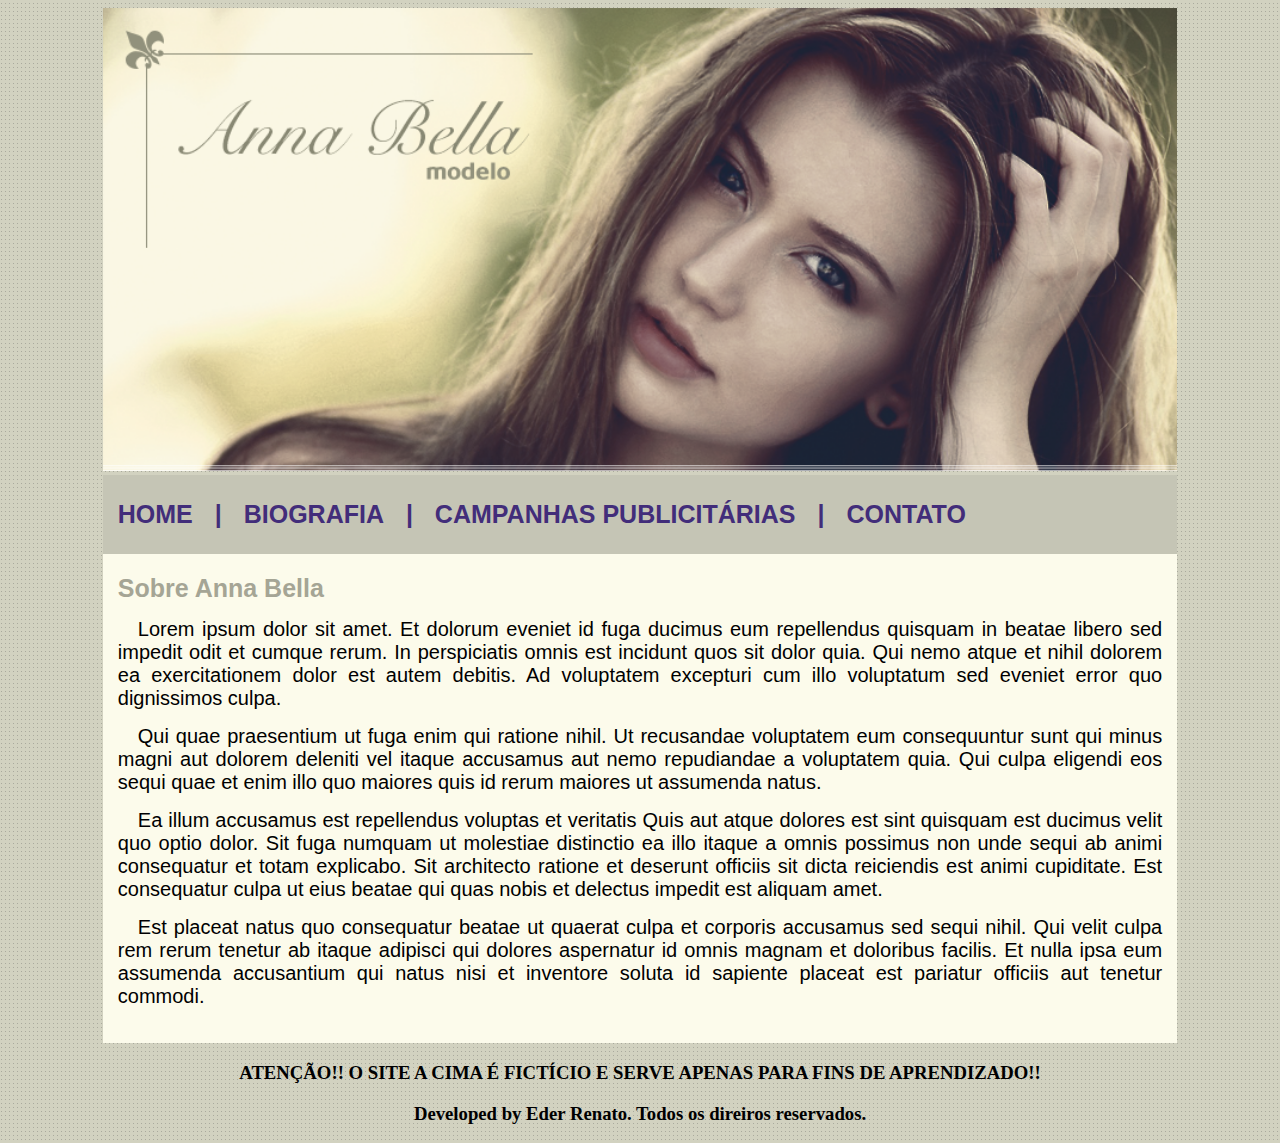
<file: index.html>
<!DOCTYPE html>
<html>
    <head>
        <meta charset="utf-8">
        <title>Anna Bella - Página Principal</title>
        <link rel="stylesheet" type="text/css" href="./style.css">
    </head>
    <body id="bg">
        <div>
            <img src="./images/capa.png" width="100%" alt="Foto da Anna Bella">
        </div>
        <div id="menu">
            <a href="./index.html">HOME</a> | <a href="./biografia.html">BIOGRAFIA</a> | <a href="./campanhas.html">CAMPANHAS PUBLICITÁRIAS</a> | <a href="./contato.html">CONTATO</a>
        </div>
        <div id="conteudo">
            <h2>Sobre Anna Bella</h2>
            <p>Lorem ipsum dolor sit amet. Et dolorum eveniet id fuga ducimus eum repellendus quisquam in beatae libero sed impedit odit et cumque rerum. In perspiciatis omnis est incidunt quos sit dolor quia. Qui nemo atque et nihil dolorem ea exercitationem dolor est autem debitis. Ad voluptatem excepturi cum illo voluptatum sed eveniet error quo dignissimos culpa. </p>
            <p>Qui quae praesentium ut fuga enim qui ratione nihil. Ut recusandae voluptatem eum consequuntur sunt qui minus magni aut dolorem deleniti vel itaque accusamus aut nemo repudiandae a voluptatem quia. Qui culpa eligendi eos sequi quae et enim illo quo maiores quis id rerum maiores ut assumenda natus. </p>
            <p>Ea illum accusamus est repellendus voluptas et veritatis Quis aut atque dolores est sint quisquam est ducimus velit quo optio dolor. Sit fuga numquam ut molestiae distinctio ea illo itaque a omnis possimus non unde sequi ab animi consequatur et totam explicabo. Sit architecto ratione et deserunt officiis sit dicta reiciendis est animi cupiditate. Est consequatur culpa ut eius beatae qui quas nobis et delectus impedit est aliquam amet. </p>
            <p>Est placeat natus quo consequatur beatae ut quaerat culpa et corporis accusamus sed sequi nihil. Qui velit culpa rem rerum tenetur ab itaque adipisci qui dolores aspernatur id omnis magnam et doloribus facilis. Et nulla ipsa eum assumenda accusantium qui natus nisi et inventore soluta id sapiente placeat est pariatur officiis aut tenetur commodi. </p>

        </div>
        <div align="center">
            <h3>ATENÇÃO!! O SITE A CIMA É FICTÍCIO E SERVE APENAS PARA FINS DE APRENDIZADO!!</h3>
            <h3>Developed by Eder Renato. Todos os direiros reservados.</h3>
        </div>
    </body>
</html>
</file>
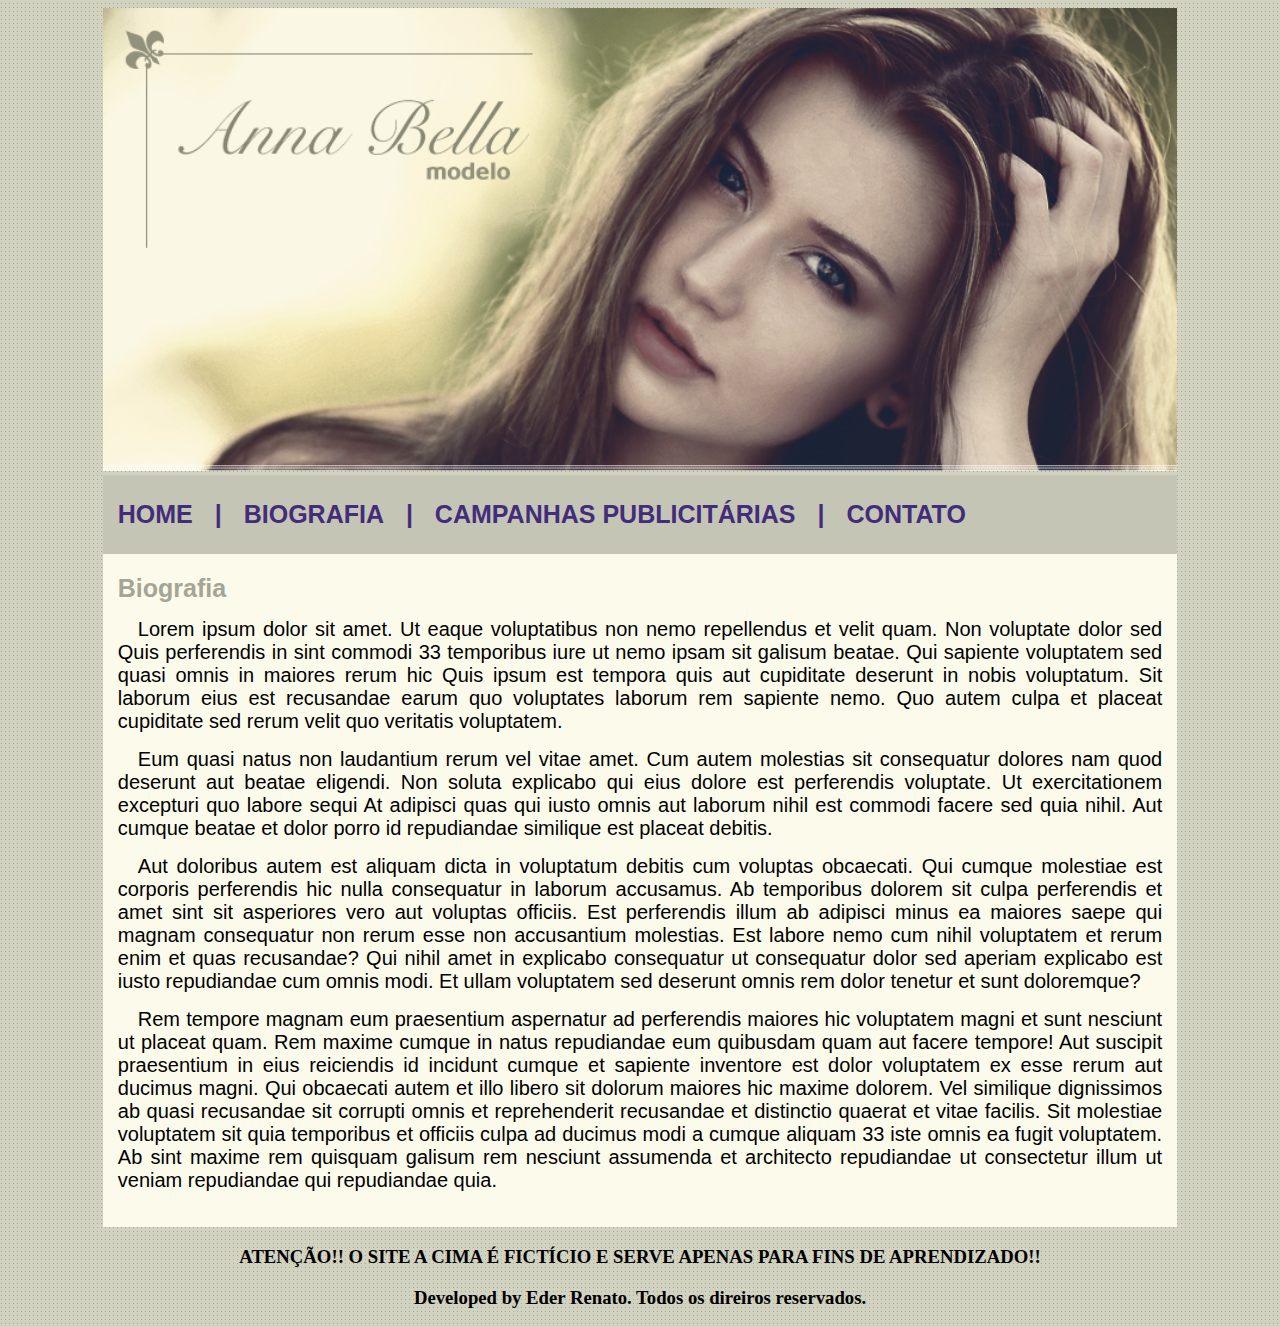
<file: biografia.html>
<!DOCTYPE html>
<html>
    <head>
        <meta charset="utf-8">
        <title>Anna Bella - Biografia</title>
        <link rel="stylesheet" type="text/css" href="./style.css">
    </head>
    <body id="bg">
        <div>
            <img src="./images/capa.png" width="100%" alt="Foto da Anna Bella">
        </div>
        <div id="menu">
            <a href="./index.html">HOME</a> | <a href="./biografia.html">BIOGRAFIA</a> | <a href="./campanhas.html">CAMPANHAS PUBLICITÁRIAS</a> | <a href="./contato.html">CONTATO</a>
        </div>
        <div id="conteudo">
            <h2>Biografia</h2>
            <p>Lorem ipsum dolor sit amet. Ut eaque voluptatibus non nemo repellendus et velit quam. Non voluptate dolor sed Quis perferendis in sint commodi 33 temporibus iure ut nemo ipsam sit galisum beatae. Qui sapiente voluptatem sed quasi omnis in maiores rerum hic Quis ipsum est tempora quis aut cupiditate deserunt in nobis voluptatum. Sit laborum eius est recusandae earum quo voluptates laborum rem sapiente nemo. Quo autem culpa et placeat cupiditate sed rerum velit quo veritatis voluptatem. </p>
            <p>Eum quasi natus non laudantium rerum vel vitae amet. Cum autem molestias sit consequatur dolores nam quod deserunt aut beatae eligendi. Non soluta explicabo qui eius dolore est perferendis voluptate. Ut exercitationem excepturi quo labore sequi At adipisci quas qui iusto omnis aut laborum nihil est commodi facere sed quia nihil. Aut cumque beatae et dolor porro id repudiandae similique est placeat debitis. </p>
            <p>Aut doloribus autem est aliquam dicta in voluptatum debitis cum voluptas obcaecati. Qui cumque molestiae est corporis perferendis hic nulla consequatur in laborum accusamus. Ab temporibus dolorem sit culpa perferendis et amet sint sit asperiores vero aut voluptas officiis. Est perferendis illum ab adipisci minus ea maiores saepe qui magnam consequatur non rerum esse non accusantium molestias. Est labore nemo cum nihil voluptatem et rerum enim et quas recusandae? Qui nihil amet in explicabo consequatur ut consequatur dolor sed aperiam explicabo est iusto repudiandae cum omnis modi. Et ullam voluptatem sed deserunt omnis rem dolor tenetur et sunt doloremque? </p>
            <p>Rem tempore magnam eum praesentium aspernatur ad perferendis maiores hic voluptatem magni et sunt nesciunt ut placeat quam. Rem maxime cumque in natus repudiandae eum quibusdam quam aut facere tempore! Aut suscipit praesentium in eius reiciendis id incidunt cumque et sapiente inventore est dolor voluptatem ex esse rerum aut ducimus magni. Qui obcaecati autem et illo libero sit dolorum maiores hic maxime dolorem. Vel similique dignissimos ab quasi recusandae sit corrupti omnis et reprehenderit recusandae et distinctio quaerat et vitae facilis. Sit molestiae voluptatem sit quia temporibus et officiis culpa ad ducimus modi a cumque aliquam 33 iste omnis ea fugit voluptatem. Ab sint maxime rem quisquam galisum rem nesciunt assumenda et architecto repudiandae ut consectetur illum ut veniam repudiandae qui repudiandae quia. </p>


        </div>
        <div align="center">
            <h3>ATENÇÃO!! O SITE A CIMA É FICTÍCIO E SERVE APENAS PARA FINS DE APRENDIZADO!!</h3>
            <h3>Developed by Eder Renato. Todos os direiros reservados.</h3>
        </div>
    </body>
</html>
</file>
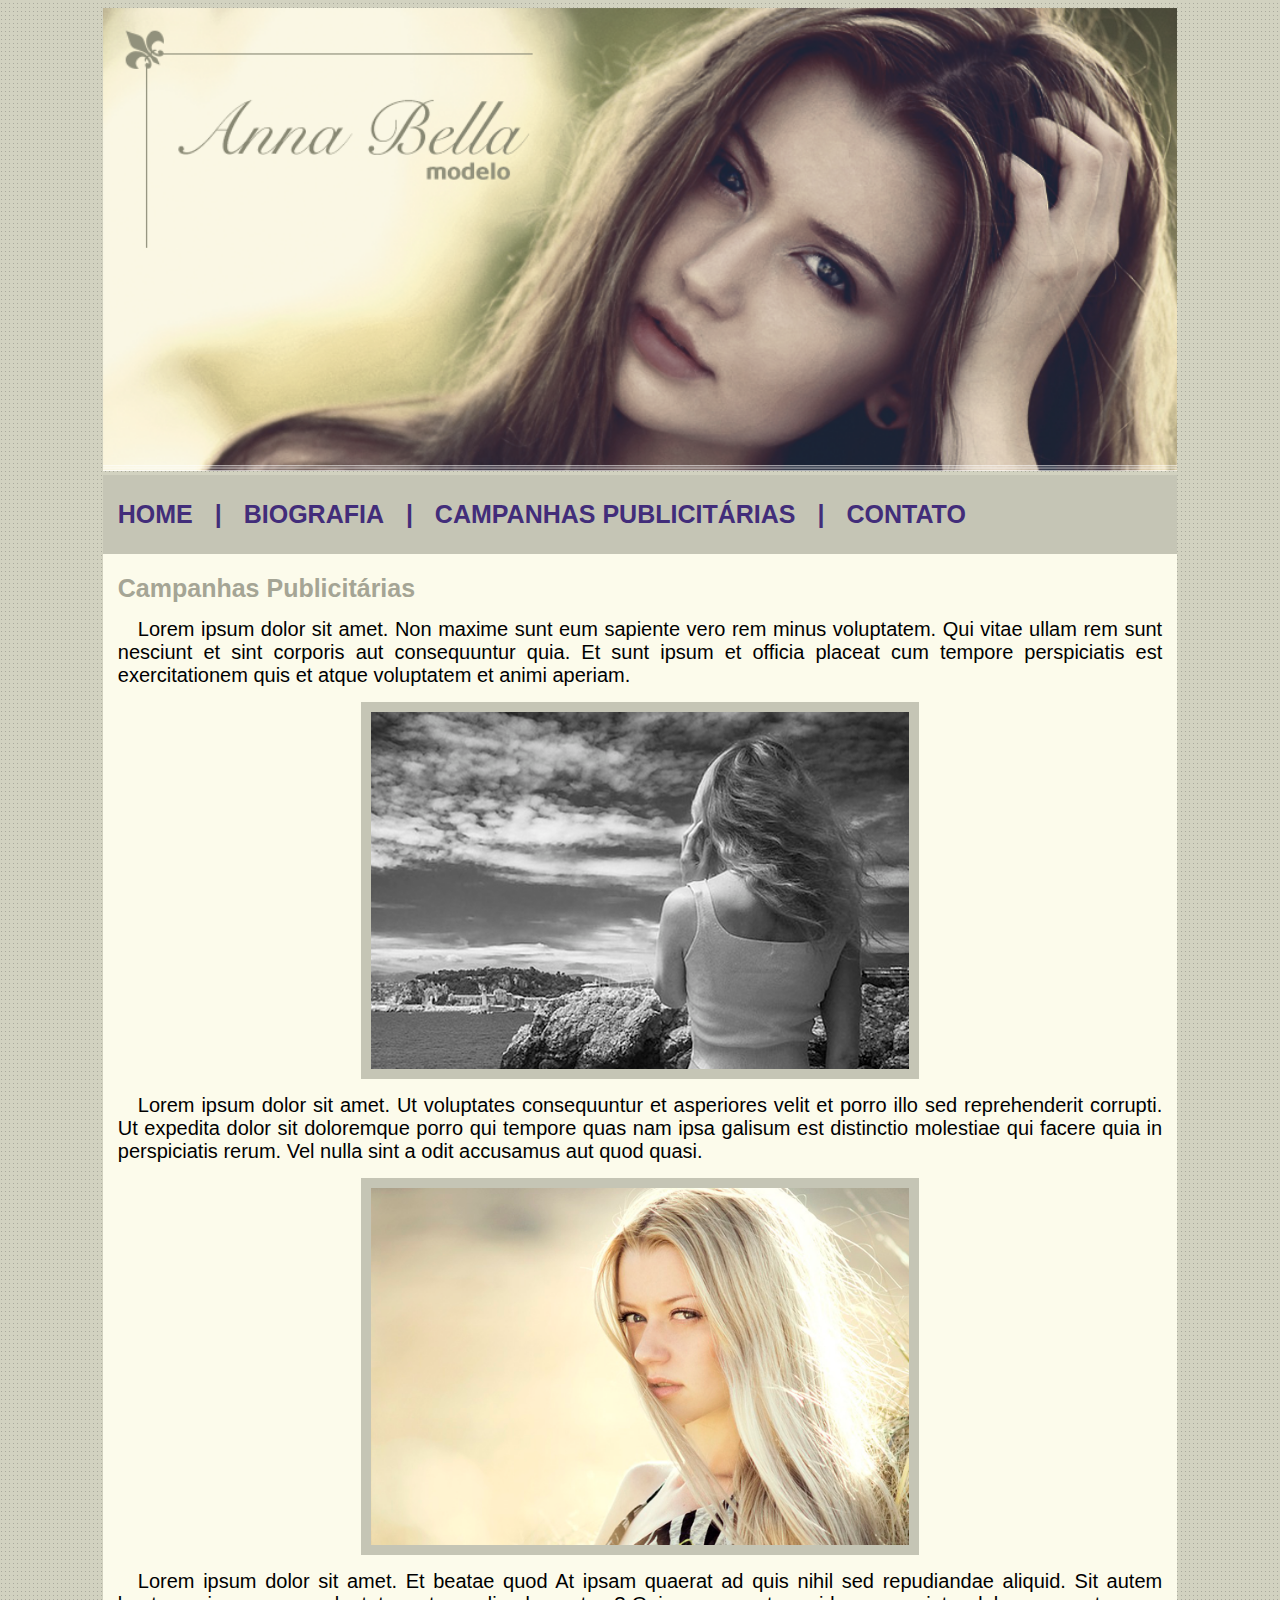
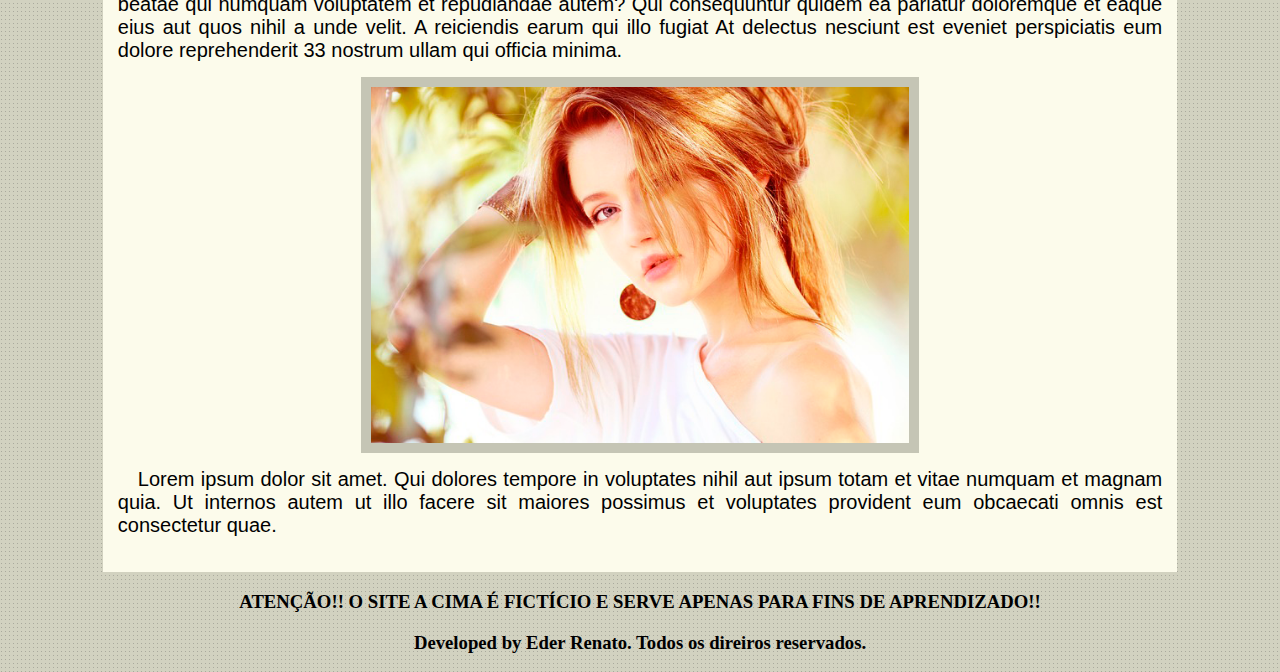
<file: campanhas.html>
<!DOCTYPE html>
<html>
    <head>
        <meta charset="utf-8">
        <title>Anna Bella - Campanhas Publicitárias</title>
        <link rel="stylesheet" type="text/css" href="./style.css">
    </head>
    <body id="bg">
        <div>
            <img src="./images/capa.png" width="100%" alt="Foto da Anna Bella">
        </div>
        <div id="menu">
            <a href="./index.html">HOME</a> | <a href="./biografia.html">BIOGRAFIA</a> | <a href="./campanhas.html">CAMPANHAS PUBLICITÁRIAS</a> | <a href="./contato.html">CONTATO</a>
        </div>
        <div id="conteudo">
            <h2>Campanhas Publicitárias</h2>
            <p>Lorem ipsum dolor sit amet. Non maxime sunt eum sapiente vero rem minus voluptatem. Qui vitae ullam rem sunt nesciunt et sint corporis aut consequuntur quia. Et sunt ipsum et officia placeat cum tempore perspiciatis est exercitationem quis et atque voluptatem et animi aperiam. </p>
            <div class="foto">
            <img src="./images/foto1.png" width="100%" alt="Campanha 1">
            </div>
            <p>Lorem ipsum dolor sit amet. Ut voluptates consequuntur et asperiores velit et porro illo sed reprehenderit corrupti. Ut expedita dolor sit doloremque porro qui tempore quas nam ipsa galisum est distinctio molestiae qui facere quia in perspiciatis rerum. Vel nulla sint a odit accusamus aut quod quasi. </p>
            <div class="foto">
                <img src="./images/foto2.png" width="100%" alt="Campanha 1">
            </div>
            <p>Lorem ipsum dolor sit amet. Et beatae quod At ipsam quaerat ad quis nihil sed repudiandae aliquid. Sit autem beatae qui numquam voluptatem et repudiandae autem? Qui consequuntur quidem ea pariatur doloremque et eaque eius aut quos nihil a unde velit. A reiciendis earum qui illo fugiat At delectus nesciunt est eveniet perspiciatis eum dolore reprehenderit 33 nostrum ullam qui officia minima.</p>
            <div class="foto">
                <img src="./images/foto3.png" width="100%" alt="Campanha 1">
            </div>
            <p>Lorem ipsum dolor sit amet. Qui dolores tempore in voluptates nihil aut ipsum totam et vitae numquam et magnam quia. Ut internos autem ut illo facere sit maiores possimus et voluptates provident eum obcaecati omnis est consectetur quae. </p>
        </div>
        <div align="center">
            <h3>ATENÇÃO!! O SITE A CIMA É FICTÍCIO E SERVE APENAS PARA FINS DE APRENDIZADO!!</h3>
            <h3>Developed by Eder Renato. Todos os direiros reservados.</h3>
        </div>
    </body>
</html>
</file>
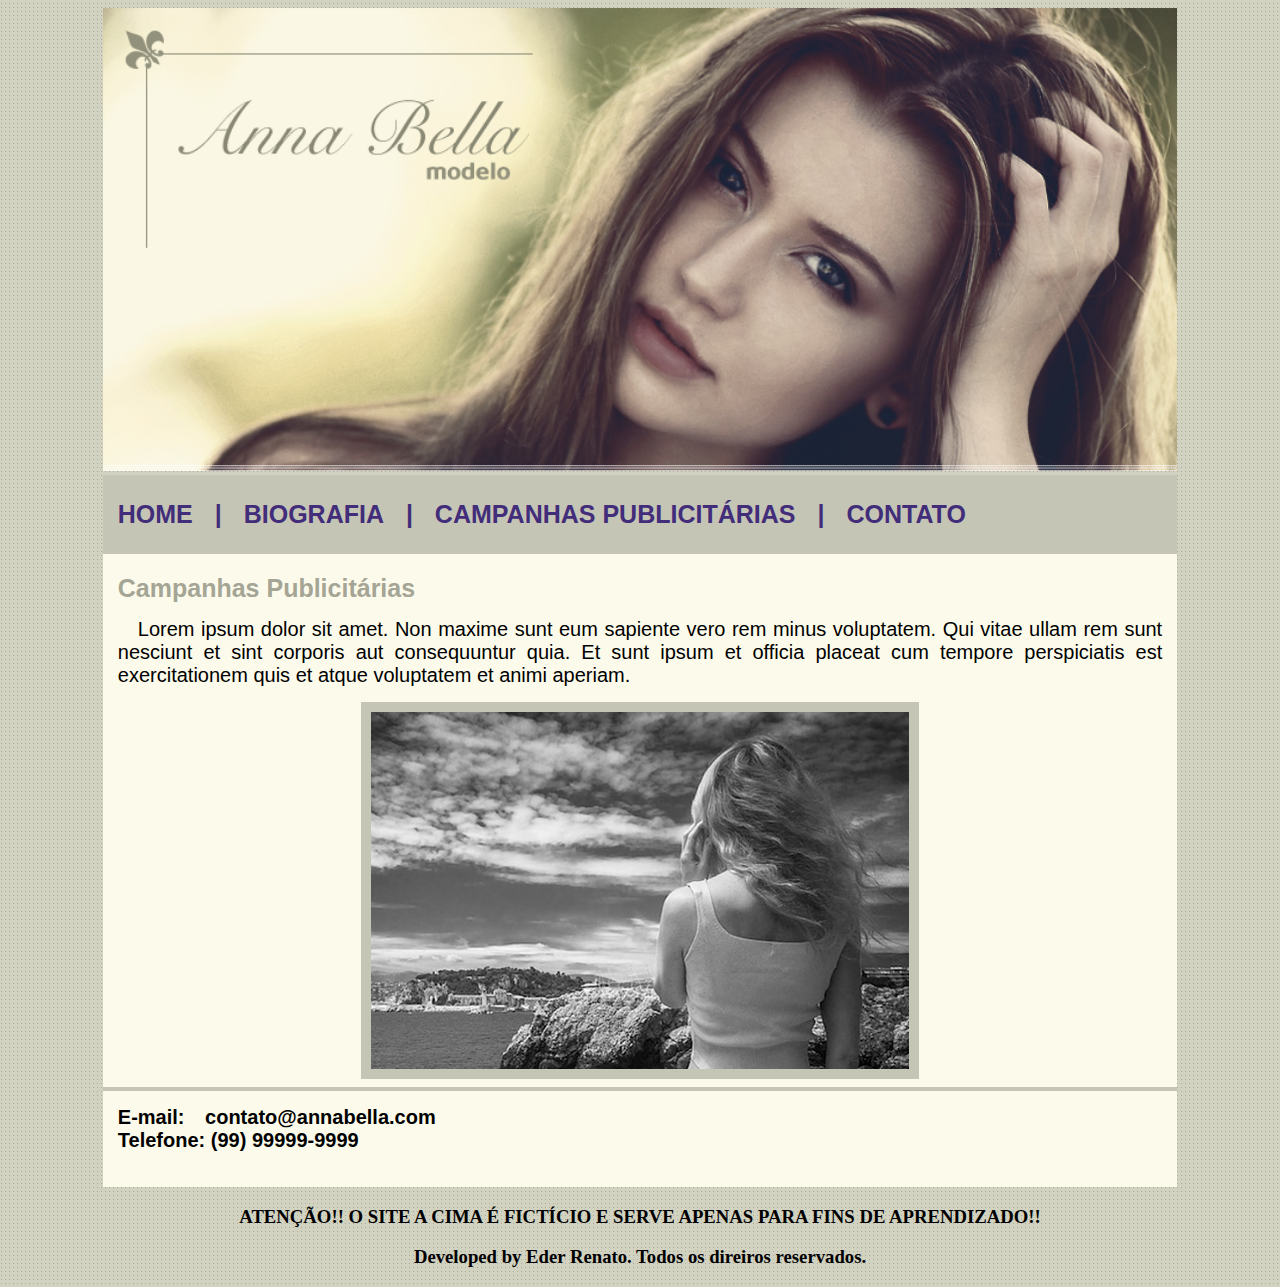
<file: contato.html>
<!DOCTYPE html>
<html>
    <head>
        <meta charset="utf-8">
        <title>Anna Bella - Contato</title>
        <link rel="stylesheet" type="text/css" href="./style.css">
    </head>
    <body id="bg">
        <div>
            <img src="./images/capa.png" width="100%" alt="Foto da Anna Bella">
        </div>
        <div id="menu">
            <a href="./index.html">HOME</a> | <a href="./biografia.html">BIOGRAFIA</a> | <a href="./campanhas.html">CAMPANHAS PUBLICITÁRIAS</a> | <a href="./contato.html">CONTATO</a>
        </div>
        <div id="conteudo">
            <h2>Campanhas Publicitárias</h2>
            <p>Lorem ipsum dolor sit amet. Non maxime sunt eum sapiente vero rem minus voluptatem. Qui vitae ullam rem sunt nesciunt et sint corporis aut consequuntur quia. Et sunt ipsum et officia placeat cum tempore perspiciatis est exercitationem quis et atque voluptatem et animi aperiam. </p>
            <div class="foto">
            <img src="./images/foto1.png" width="100%" alt="Campanha 1">
            </div>
            <hr>
            <p id="contato">E-mail: <a href="">contato@annabella.com</a> <br>
            Telefone: (99) 99999-9999</p>
            
        </div>
        <div align="center">
            <h3>ATENÇÃO!! O SITE A CIMA É FICTÍCIO E SERVE APENAS PARA FINS DE APRENDIZADO!!</h3>
            <h3>Developed by Eder Renato. Todos os direiros reservados.</h3>
        </div>
    </body>
</html>
</file>
<file: style.css>
#bg{
    background: #d2d2c1 url(./images/fundo.png) scroll center top;
}
div{
    margin: 0 auto;
    width: 85%;
}
#menu{
    font:550 25px calibri, arial, helvetica, sans-serif;
    color: #422D7A;
    background: #c5c5b5;
    width: 85%;
    padding: 25px 0;
}
a{
    color: #422D7A;
    text-decoration: none;
    margin: 0 15px;
}
#conteudo{
    background: #fcfbeb;
    width: 85%;
    text-align: justify;
    padding: 20px 0;
}
h2{
    font: bold 25px calibri, arial, helvetica, sans-serif;
    color: #a5a595;
    margin: 0 15px;
}
p{
    margin: 15px 15px;
    text-indent: 20px;
    font: 20px calibri, arial, helvetica, sans-serif;
}
.foto{
    border: 10px solid #c5c5b5;
    width: 50%;
}
.foto img{
    display: block;
}
hr{
    border: 2px solid #c5c5b5;
}
#contato{
    text-indent: 0;
    font-weight: bold;
}
#contato a{
    color:black;
}
</file>
